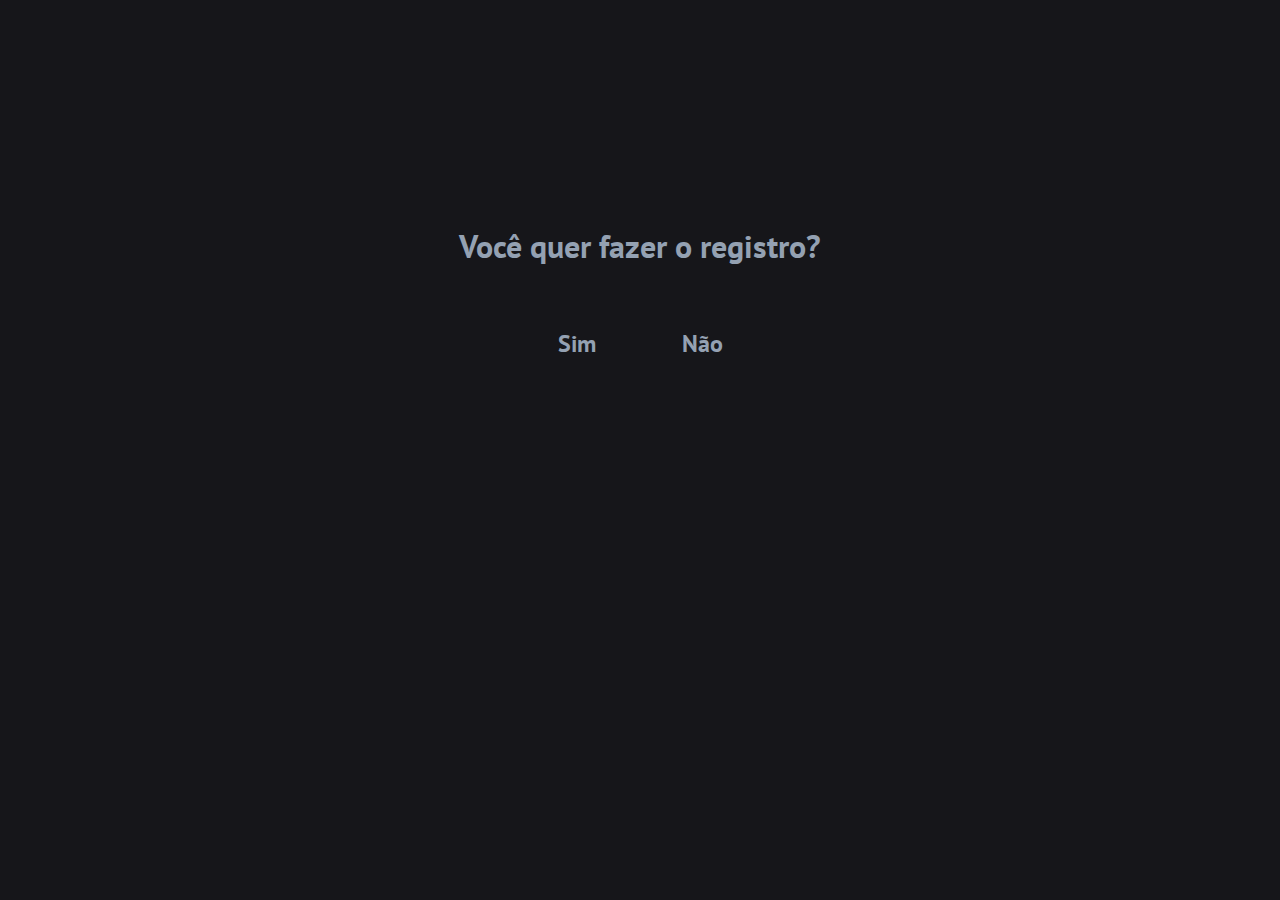
<file: index.html>
<!DOCTYPE html>
<html lang="en">
<head>
    <meta charset="UTF-8">
    <meta http-equiv="X-UA-Compatible" content="IE=edge">
    <meta name="viewport" content="width=device-width, initial-scale=1.0">
    <title>Se você se registrar, você é corno</title>
    <link rel="stylesheet" href="style.css">
    
</head>
<body>
    <header>
        <div id="logo">
            <h1>Você quer fazer o registro?</h1> <br>
            <h2>
                <a id="sim"href="registro.html">Sim</a>
                <a id="nao"href="https://google.com">Não</a>
            </h2>
        </div>
    </header>
</body>
</html>
</file>
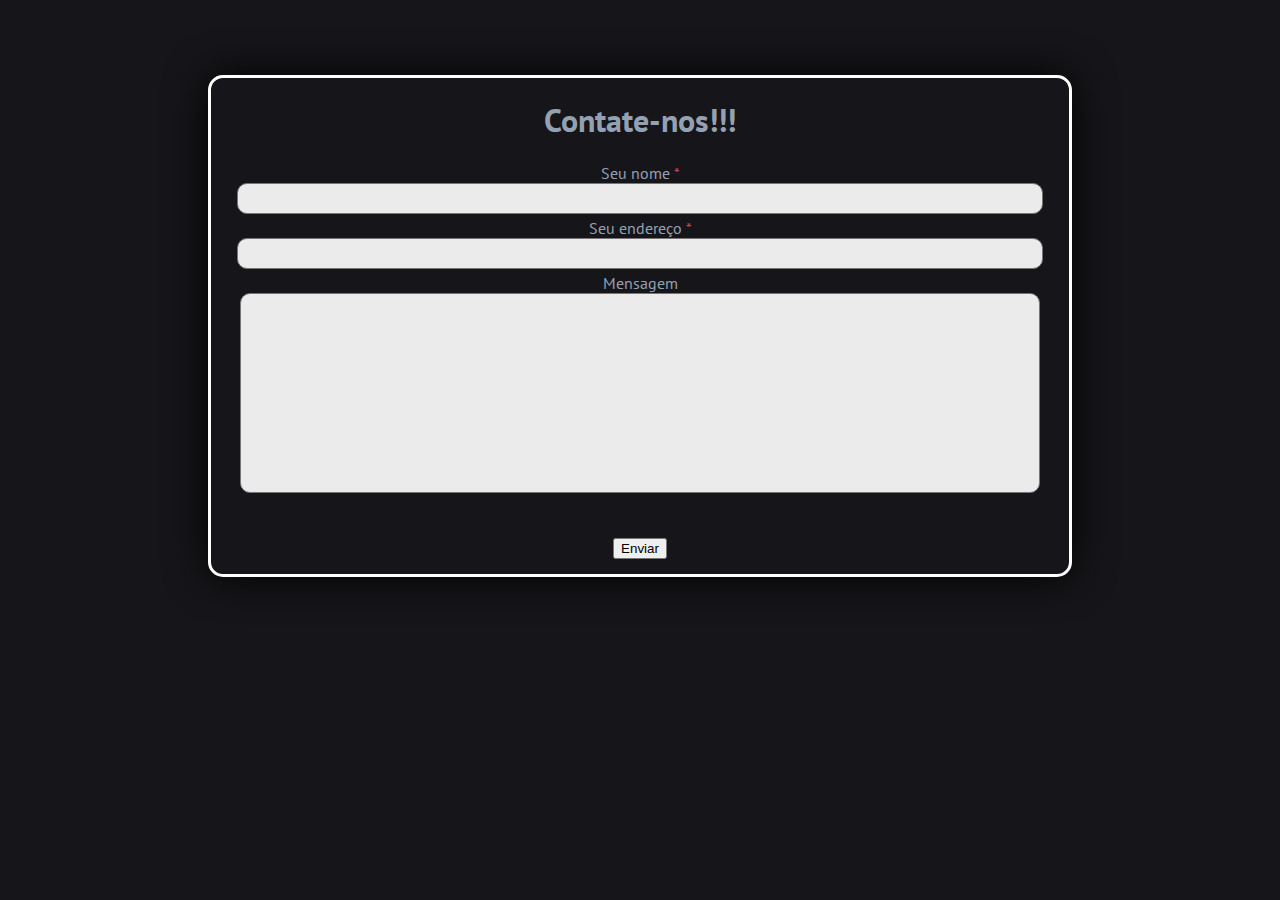
<file: email.html>
<!DOCTYPE html>
<html lang="en">
<head>
    <meta charset="UTF-8">
    <meta http-equiv="X-UA-Compatible" content="IE=edge">
    <meta name="viewport" content="width=device-width, initial-scale=1.0">
    <title>Contate-nos</title>
    <link rel="stylesheet" href="style.css">
    
</head>
<body>
    
    <div class="coisas">
        <div id="contate-nos">
            <h1>Contate-nos!!!</h1>
        </div>
        <form action="#">
            <div id="nome">
                <label for="nome1">
                    Seu nome
                    <span class="required">*</span>
                </label> <br>
                <textarea name="nome1" id="nome1"></textarea>
            </div>
            <div id="endereço">
                <label for="email1">
                    Seu endereço
                    <span class="required">*</span>
                </label> <br>
                <textarea name="email1" id="email1"></textarea>
            </div>
            
            <div id="subject">
                <label for="assunto">Mensagem</label> <br>
                <textarea name="assunto" id="assunto"></textarea>
            </div>
            <div id="botao">
                <button type="submit">Enviar</button>
            </div>
        </form>
        
    </div>

</body>
</html>
</file>
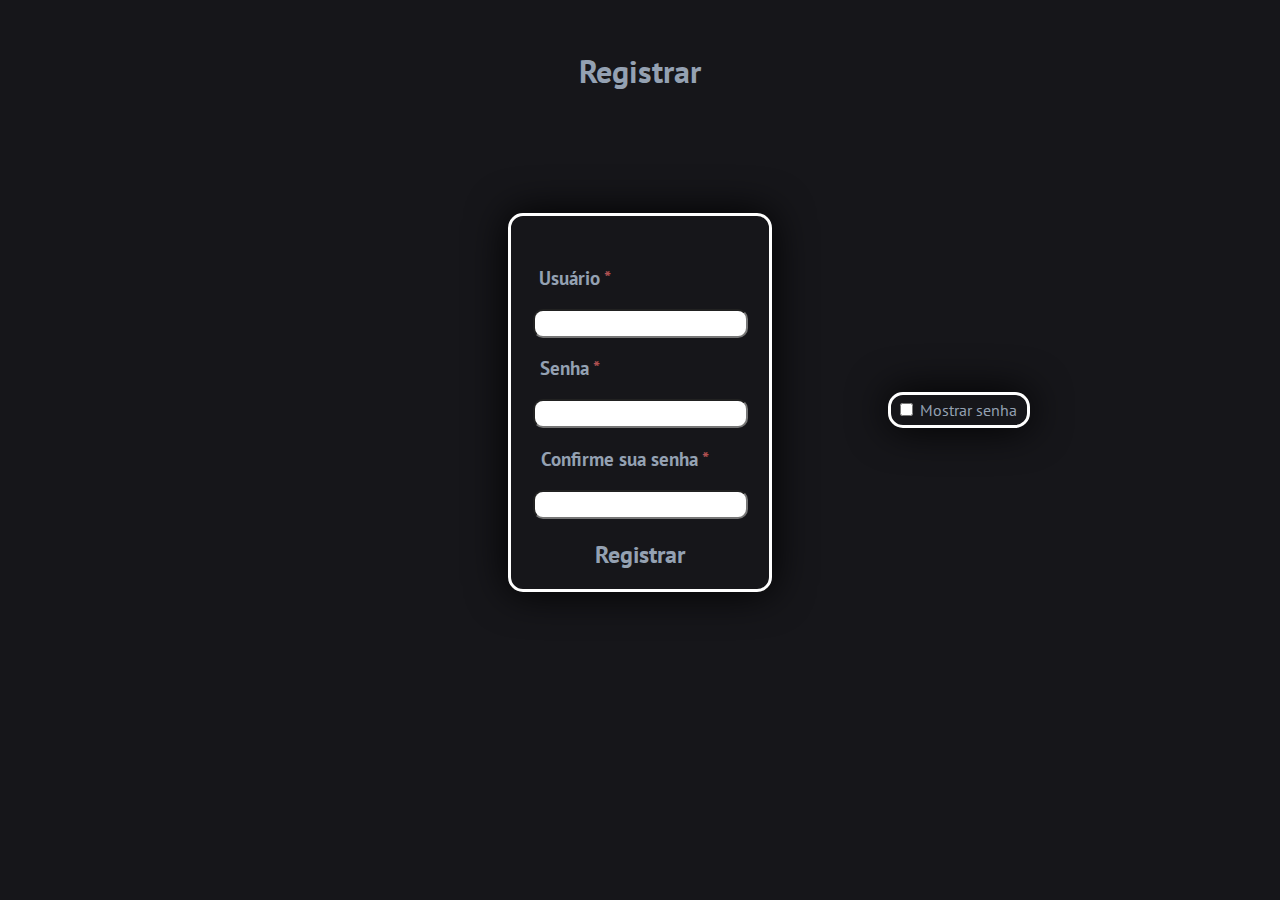
<file: registro.html>
<!DOCTYPE html>
<html lang="en">
<head>
    <meta charset="UTF-8">
    <meta http-equiv="X-UA-Compatible" content="IE=edge">
    <meta name="viewport" content="width=device-width, initial-scale=1.0">
    <title>Registrar</title>
    <link rel="stylesheet" href="style.css">
</head>
<body>
    <div id="texto-de-cima">
        <h1>Registrar</h1>
    </div>
    <div id="show-pass-div">
        <input id="show-password" onclick="show_password()" type="checkbox">
        <label for="show-password">Mostrar senha</label>
    </div>
    <div id="registro">
        <form action="#">
            <h3 id="user">
                Usuário
                <span class="required">*</span>
            </h3>
            <input type="text"> <br>
            <h3 id="senha">
                Senha
                <span class="required">*</span>
            </h3>
            <input id="pass-fodase1"type="password">
            <h3 id="confirmar">
                Confirme sua senha
                <span class="required">*</span>
            </h3>
            <input id="pass-fodase2"type="password">
            
            <h2 id="register-button">
                <a type="submit"id="butaokkk"href="sucesso.html">Registrar</a>
            </h2>
        </form>
        
    </div>
    
    <script src="script.js"></script>
</body>
</html>
</file>
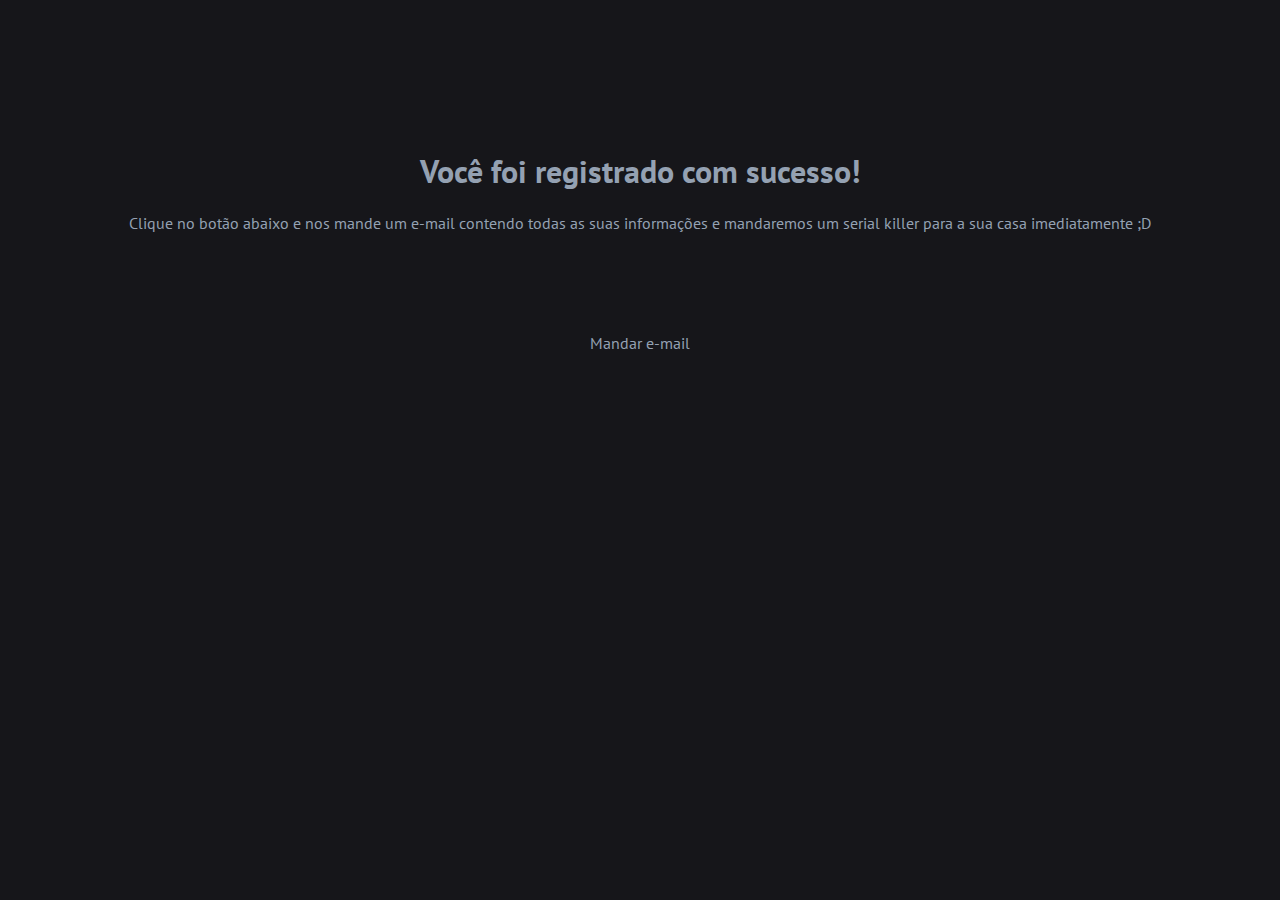
<file: sucesso.html>
<!DOCTYPE html>
<html lang="en">
<head>
    <meta charset="UTF-8">
    <meta http-equiv="X-UA-Compatible" content="IE=edge">
    <meta name="viewport" content="width=device-width, initial-scale=1.0">
    <title>Registrado com sucesso!</title>
    <link rel="stylesheet" href="style.css">
</head>
<body>
    <div id="tela">
        <div>
            <h1>Você foi registrado com sucesso!</h1>
        </div>
        <div id="texto">
            <p>Clique no botão abaixo e nos mande um e-mail contendo todas as suas informações e mandaremos um serial killer para a sua casa imediatamente ;D</p>
        </div>
        <div>
            <a id="botao"href="email.html">Mandar e-mail</a>
        </div>
    </div>
</body>
</html>
</file>
<file: style.css>
@import url('https://fonts.googleapis.com/css2?family=PT+Sans&display=swap');
body {
    font-family: 'PT Sans', sans-serif;
    background: #16161a;
    color: #94a1b2;
    
}
input {
    font-family: 'PT Sans', sans-serif;
    font-size: large;
    border-radius: 10px;
    
}
#user {
    margin-top: 50px;
    margin-right: 130px;
}
#senha {
    margin-right: 140px;
}
#confirmar {
    margin-right: 30px;
}
#butaokkk {
    text-decoration: none;
    color: #94a1b2;
    margin-top: 5px;
    padding: 10px;
    border-radius: 20px;
}

#butaokkk:visited {
    color: #94a1b2;
}
#registro {
    text-align: center;
    margin-top: -215px;
    margin-left: 500px;
    margin-right: 500px;
    border: 3px solid #fff;
    border-radius: 15px;
    box-shadow: 0px 0px 40px #000000;
    
}
#registro a:hover {
    transition: .5s ;
    color: #16161a;
    background-color: #94a1b2;
}
.required {
    color: #B15151;
}
#texto-de-cima {
    text-align: center;
    margin-top: 50px;
}
#show-pass-div {
    margin-left: 55em;
    margin-top: 300px;
    border: 3px solid #fff;
    border-radius: 15px;
    padding-top: 5px;
    padding-bottom: 5px;
    padding-left: 5px;
    padding-right: 10px;
    width: fit-content;
    box-shadow: 0px 0px 40px #000000;
}
#show-password:hover {
    cursor: pointer;
}
textarea {
    border-radius: 10px;
    background-color: rgb(235, 235, 235);
}
.coisas {
    text-align: center;
    margin-top: 75px;
    border: 3px solid #fff;
    border-radius: 15px;
    margin-left: 200px;
    margin-right: 200px;
    box-shadow: 0px 0px 40px #000000;
}
.coisas textarea {
    font-family: 'PT Sans', sans-serif;
    font-size: large;
}
#assunto {
    
    box-sizing: border-box;
    height: 200px;
    width: 800px;
    resize: none;
}
#message {
    resize: none;
    box-sizing: border-box;
    height: 40px;
    width: 800px;
}
#nome1 {
   resize: none;
   height: 25px;
   width: 800px; 
}

#email1 {
    resize: none;
    height: 25px;
    width: 800px;
}
#botao {
    margin-top: 25px;
    
}
#botao button:hover {
    cursor: pointer;
}
.required {
    color: #B15151;
}
#logo {
    text-align: center;
    margin-top: 225px;
}
#logo a {
    
    text-decoration: none;
}
#logo a:visited {
    color: #94a1b2;
}
#logo a:hover {
    color: black;
}
#sim {
    color: #94a1b2;
    margin-right: 50px;
    padding: 15px;
    border-radius: 35%;
}
#nao {
    color: #94a1b2;
    padding: 15px;
    border-radius: 35%;
}
#sim:hover {
    color: #000000;
    background-color: #22c044;
    transition: .5s;
}
#nao:hover {
    color: #000;
    background-color: rgb(199, 27, 27);
    transition: .5s;
}
#texto {
    margin-bottom: 100px;
}

#tela {
    text-align: center;
    margin-top: 150px;
}
#botao {
    text-decoration: none;
    color: #94a1b2;
    padding: 15px;
    border-radius: 15px;
}
#botao:hover {
    transition: .5s;
    background-color: #94a1b2;
    color: #16161a;
}
</file>
